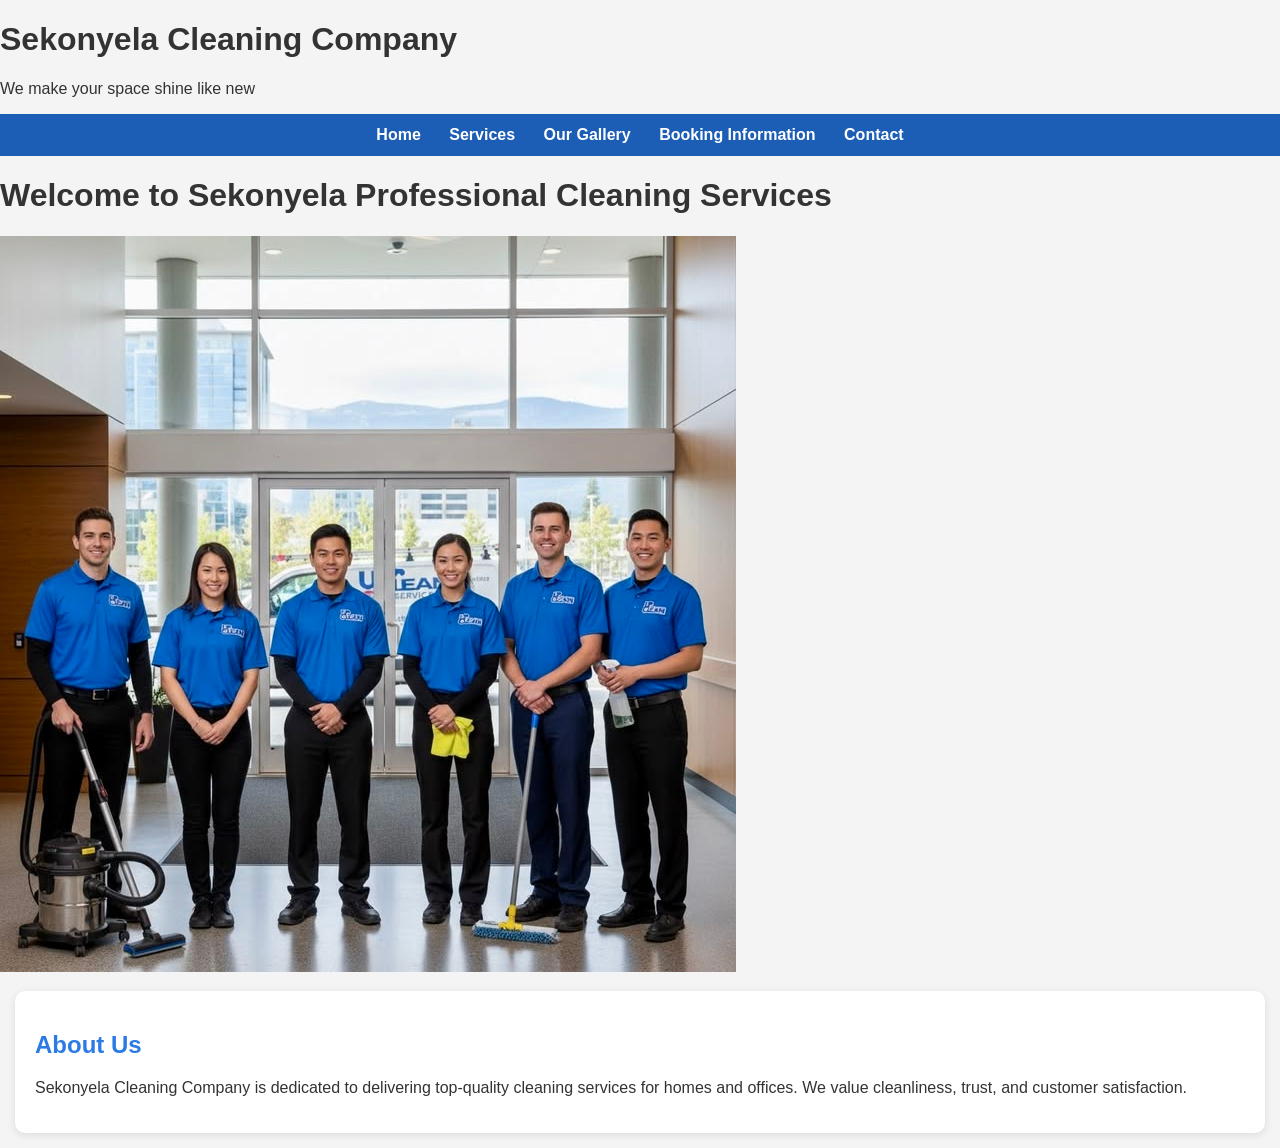
<file: index.html>
<!DOCTYPE html>
<html>
<head>

<title>Sekonyela Cleaning Company</title>
<link rel="stylesheet" href="cleaning.css">

</head>
<body>

<h1>Sekonyela Cleaning Company</h1>
<p>We make your space shine like new</p>


<nav>
<a href="index.html">Home</a>
<a href="business services.html">Services</a>
<a href="business gallery.html">Our Gallery</a>
<a href="business booking.html">Booking Information</a>
<a href="business contact.html">Contact</a>
</nav>

<h1>Welcome to Sekonyela Professional Cleaning Services</h1>

<img src="4.jpg">

<section>
<h2>About Us</h2>
<p>Sekonyela Cleaning Company is dedicated to delivering top-quality cleaning services for homes and offices. We value cleanliness, trust, and customer satisfaction.</p>
</section>

</body>
</html>
</file>
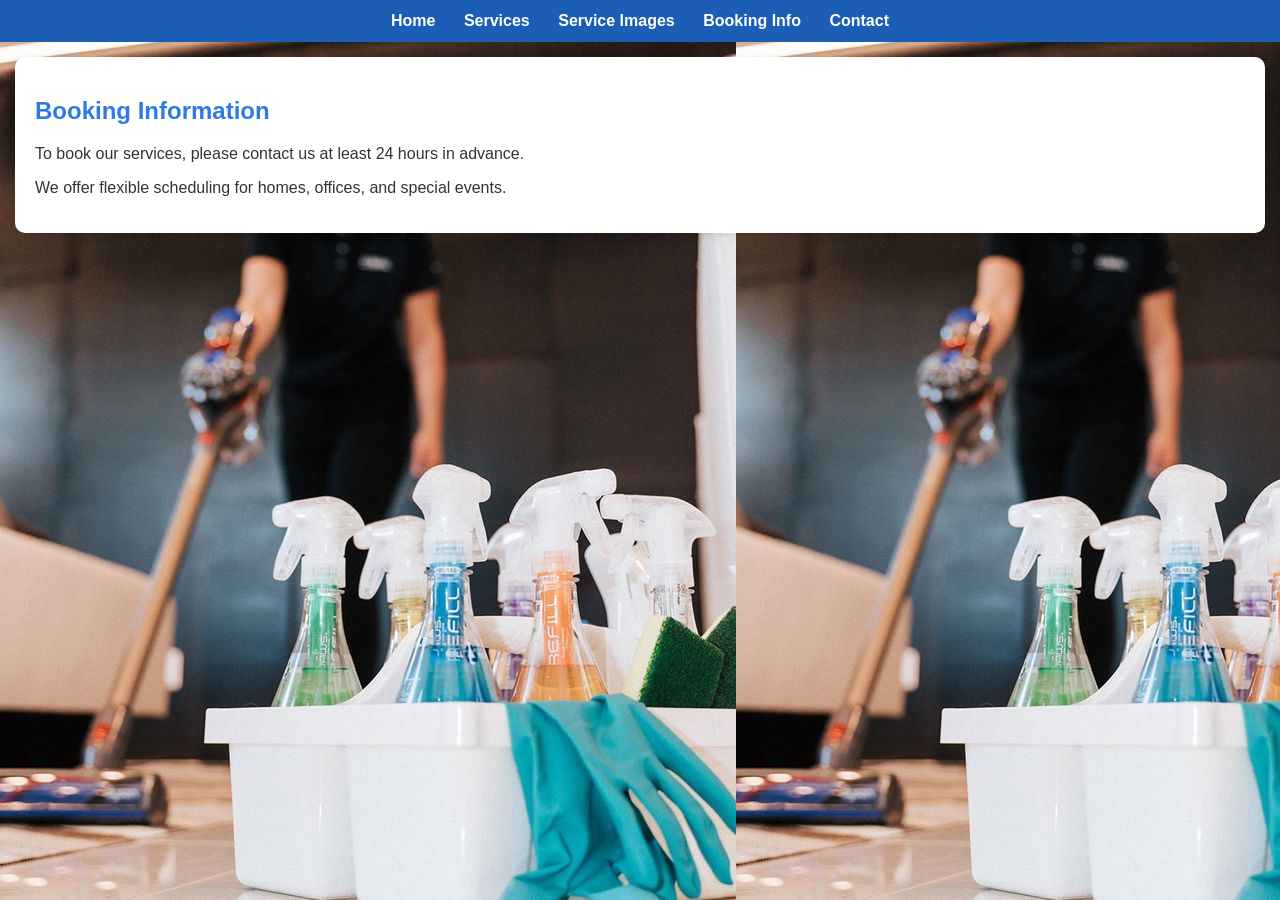
<file: business booking.html>
<!DOCTYPE html>
<html>
<head>
<title>Booking Information</title>
<link rel="stylesheet" href="cleaning.css">

</head>
<body>
<style>
body{  background-image:url("5.jpg");
     
}

</style>
<nav>
<a href=" index.html">Home</a>
<a href="business services.html">Services</a>
<a href="business gallery.html">Service Images</a>
<a href="business booking.html">Booking Info</a>
<a href="business contact.html">Contact</a>
</nav>

<section>
<h2>Booking Information</h2>
<p>To book our services, please contact us at least 24 hours in advance.</p>
<p>We offer flexible scheduling for homes, offices, and special events.</p>
</section>

</body>
</html>
</file>
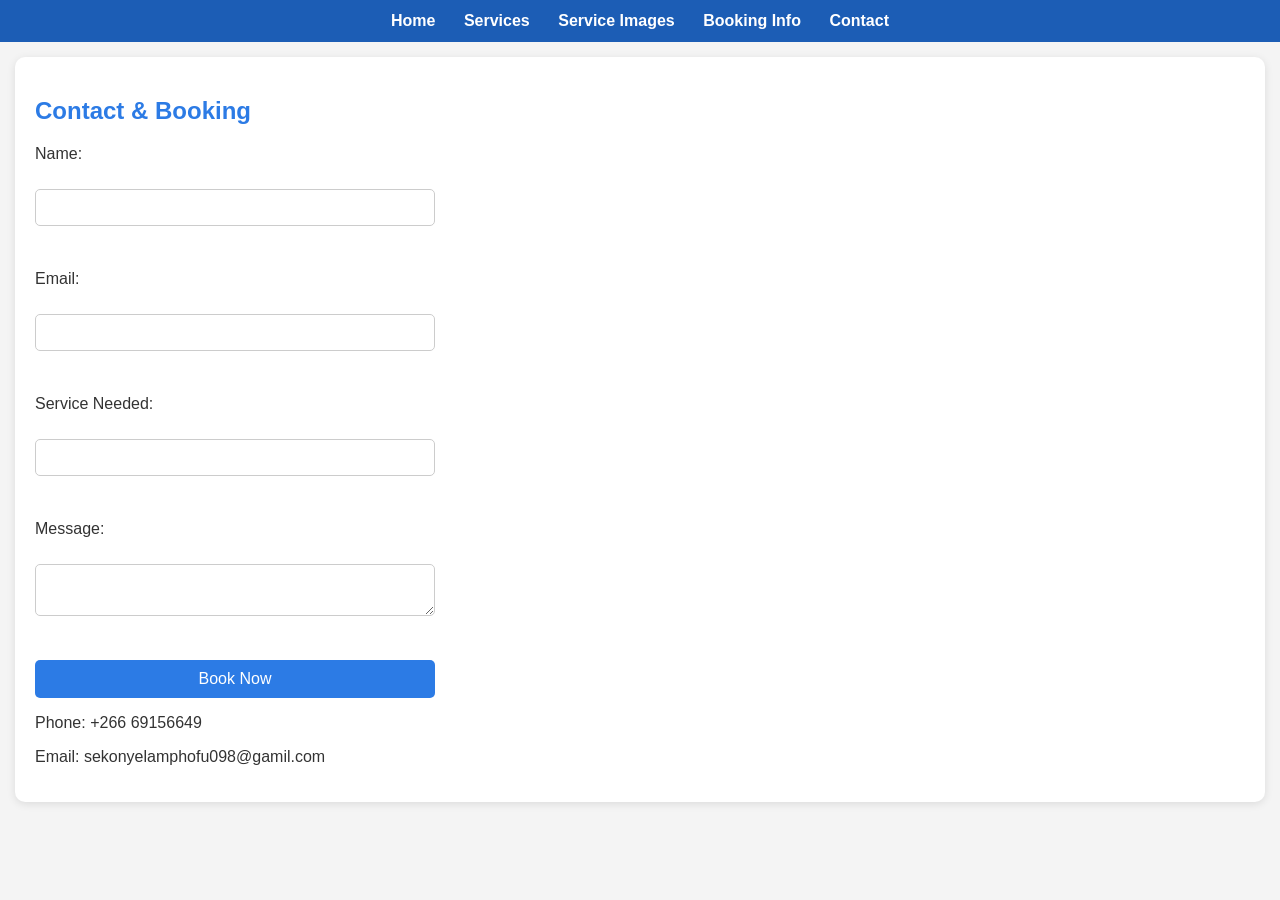
<file: business contact.html>
<!DOCTYPE html>
<html>
<head>
<title>Contact & Booking</title>
<link rel="stylesheet" href="cleaning.css">
</head>
<body>

<nav>
<a href=" index.html">Home</a>
<a href="business services.html">Services</a>
<a href="business gallery.html">Service Images</a>
<a href="business booking.html">Booking Info</a>
<a href="business contact.html">Contact</a>
</nav>

<section>
<h2>Contact & Booking</h2>

<form>
<label>Name:</label><br>
<input type="text"><br><br>

<label>Email:</label><br>
<input type="email"><br><br>

<label>Service Needed:</label><br>
<input type="text"><br><br>

<label>Message:</label><br>
<textarea></textarea><br><br>

<button type="submit">Book Now</button>
</form>

<p>Phone: +266 69156649</p>
<p>Email: sekonyelamphofu098@gamil.com</p>
</section>

</body>
</html>
</file>
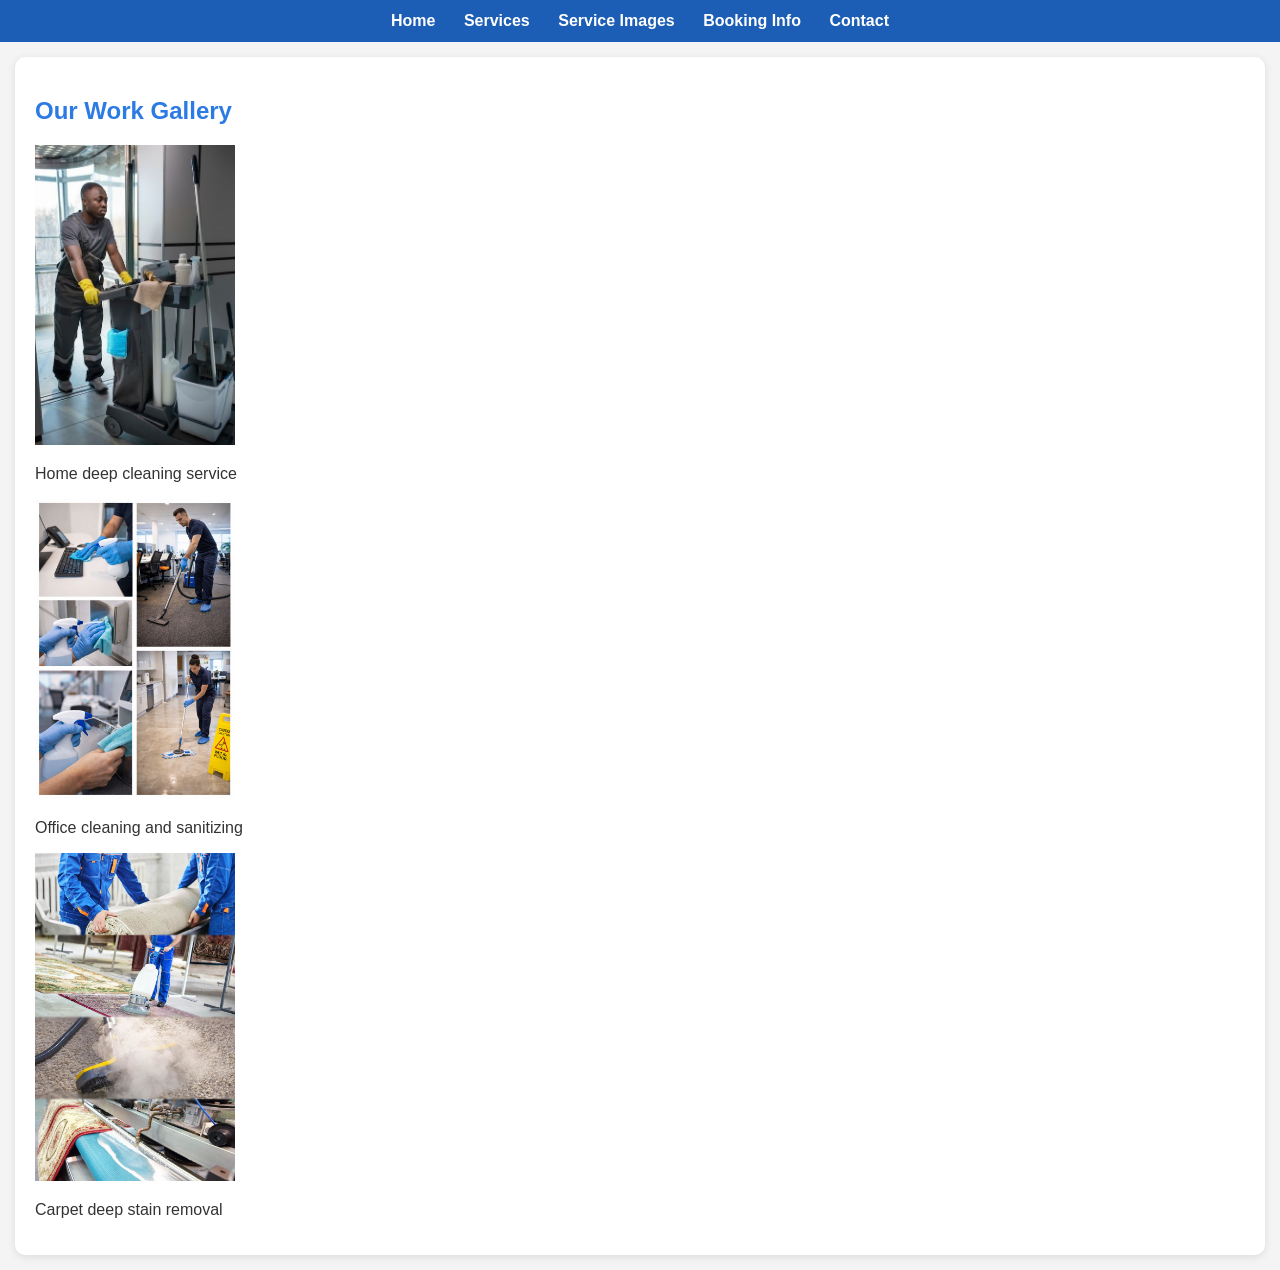
<file: business gallery.html>
<!DOCTYPE html>
<html>
<head>
<title>Service Gallery</title>
<link rel="stylesheet" href="cleaning.css">

</head>
<body>

<nav>
<a href="index.html">Home</a>
<a href="business services.html">Services</a>
<a href="business gallery.html">Service Images</a>
<a href="business booking.html">Booking Info</a>
<a href="business contact.html">Contact</a>
</nav>

<section>
<h2>Our Work Gallery</h2>

<div>
<img src="2.jpg" width="200">
<p>Home deep cleaning service</p>
</div>

<div>
<img src="3.jpg" width="200">
<p>Office cleaning and sanitizing</p>
</div>

<div>
<img src="1.jpg" width="200">
<p>Carpet deep stain removal</p>
</div>

</section>

</body>
</html>
</file>
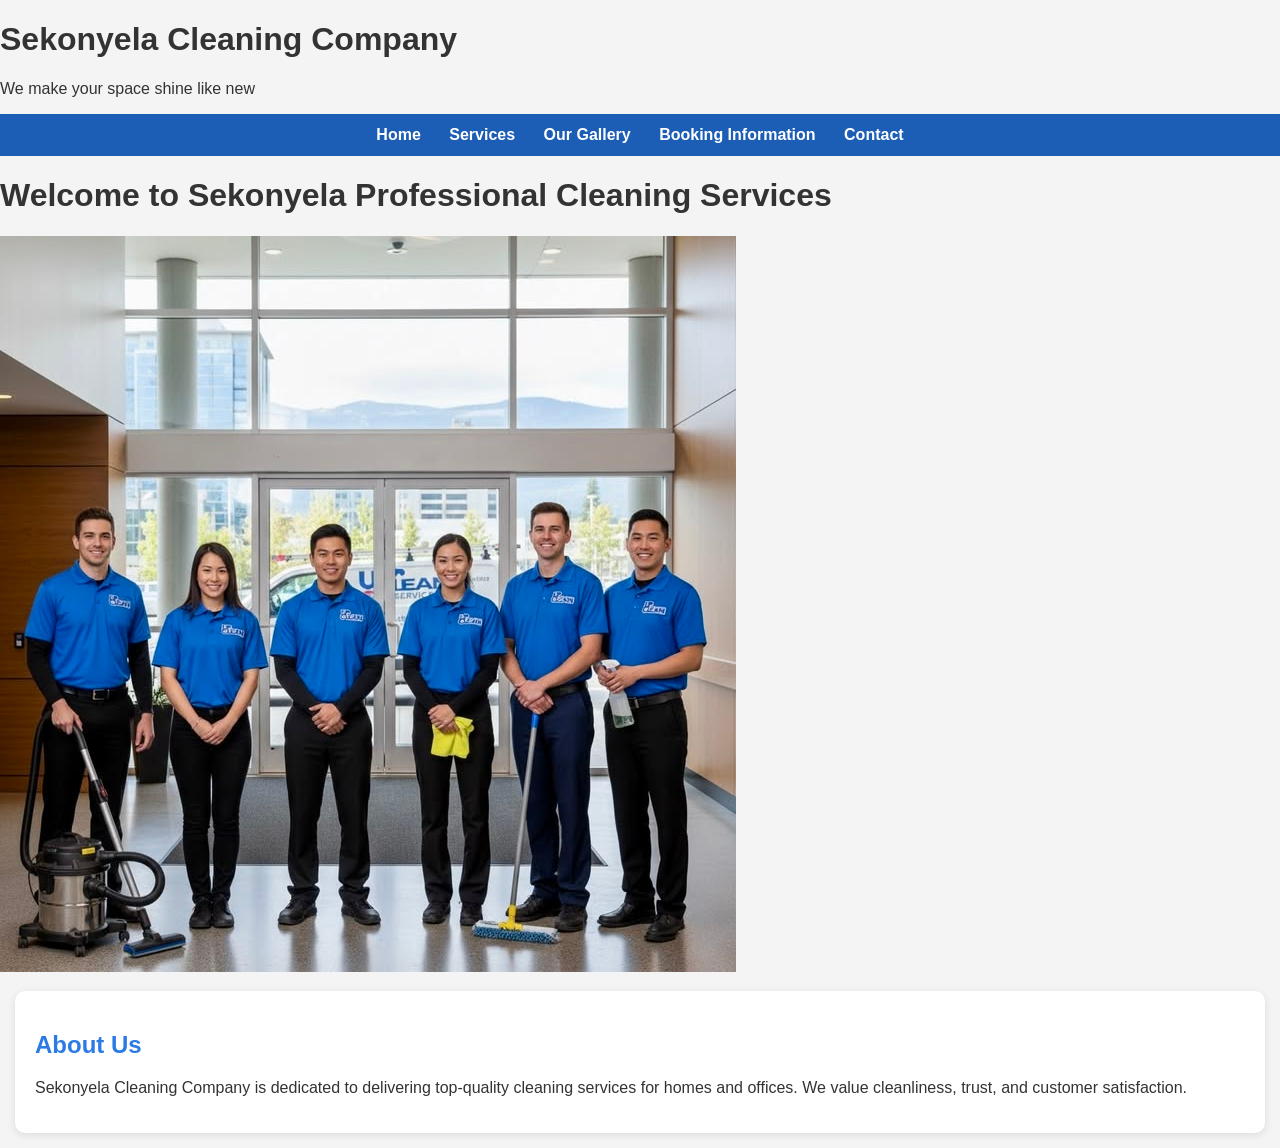
<file: cleaning index.html>
<!DOCTYPE html>
<html>
<head>

<title>Sekonyela Cleaning Company</title>
<link rel="stylesheet" href="cleaning.css">

</head>
<body>

<h1>Sekonyela Cleaning Company</h1>
<p>We make your space shine like new</p>


<nav>
<a href="cleaning index.html">Home</a>
<a href="business services.html">Services</a>
<a href="business gallery.html">Our Gallery</a>
<a href="business booking.html">Booking Information</a>
<a href="business contact.html">Contact</a>
</nav>

<h1>Welcome to Sekonyela Professional Cleaning Services</h1>

<img src="4.jpg">

<section>
<h2>About Us</h2>
<p>Sekonyela Cleaning Company is dedicated to delivering top-quality cleaning services for homes and offices. We value cleanliness, trust, and customer satisfaction.</p>
</section>

</body>
</html>
</file>
<file: cleaning.css>
body{
  margin:0;
  font-family:Arial, sans-serif;
  background:#f4f4f4;
  color:#333;
}
header{
  background:#2c7be5;
  color:white;
  text-align:center;
  padding:25px;
}

nav{
  background:#1c5db5;
  text-align:center;
  padding:12px;
}

nav a{
  color:white;
  text-decoration:none;
  margin:0 12px;
  font-weight:bold;
  transition:0.3s;
}

nav a:hover{
  color:#ffdd57;
}

.hero{
  background:linear-gradient(rgba(0,0,0,0.4),rgba(0,0,0,0.4)), url('cleaning.jpg');
  background-size:cover;
  background-position:center;
  height:320px;
  display:flex;
  align-items:center;
  justify-content:center;
  color:white;
  font-size:28px;
  font-weight:bold;
  text-align:center;
  padding:20px;
}

section{
  background:white;
  margin:15px;
  padding:20px;
  border-radius:10px;
  box-shadow:0 2px 8px rgba(0,0,0,0.1);
}

h2{
  color:#2c7be5;
}

/* Services cards */
.services{
  display:flex;
  flex-wrap:wrap;
  gap:15px;
  justify-content:center;
}

.card{
  background:#e9f2ff;
  padding:15px;
  border-radius:10px;
  width:220px;
  text-align:center;
  box-shadow:0 2px 5px rgba(0,0,0,0.1);
}

.card:hover{
  transform:scale(1.05);
  transition:0.3s;
}

.card img{
  width:100%;
  border-radius:8px;
}

/* Forms */
form{
  display:flex;
  flex-direction:column;
  max-width:400px;
}

input, textarea{
  padding:10px;
  margin:8px 0;
  border:1px solid #ccc;
  border-radius:5px;
}

button{
  background:#2c7be5;
  color:white;
  border:none;
  padding:10px;
  border-radius:5px;
  cursor:pointer;
  font-size:16px;
}

button:hover{
  background:#1c5db5;
}

footer{
  background:#2c7be5;
  color:white;
  text-align:center;
  padding:15px;
  margin-top:20px;
}
</file>
